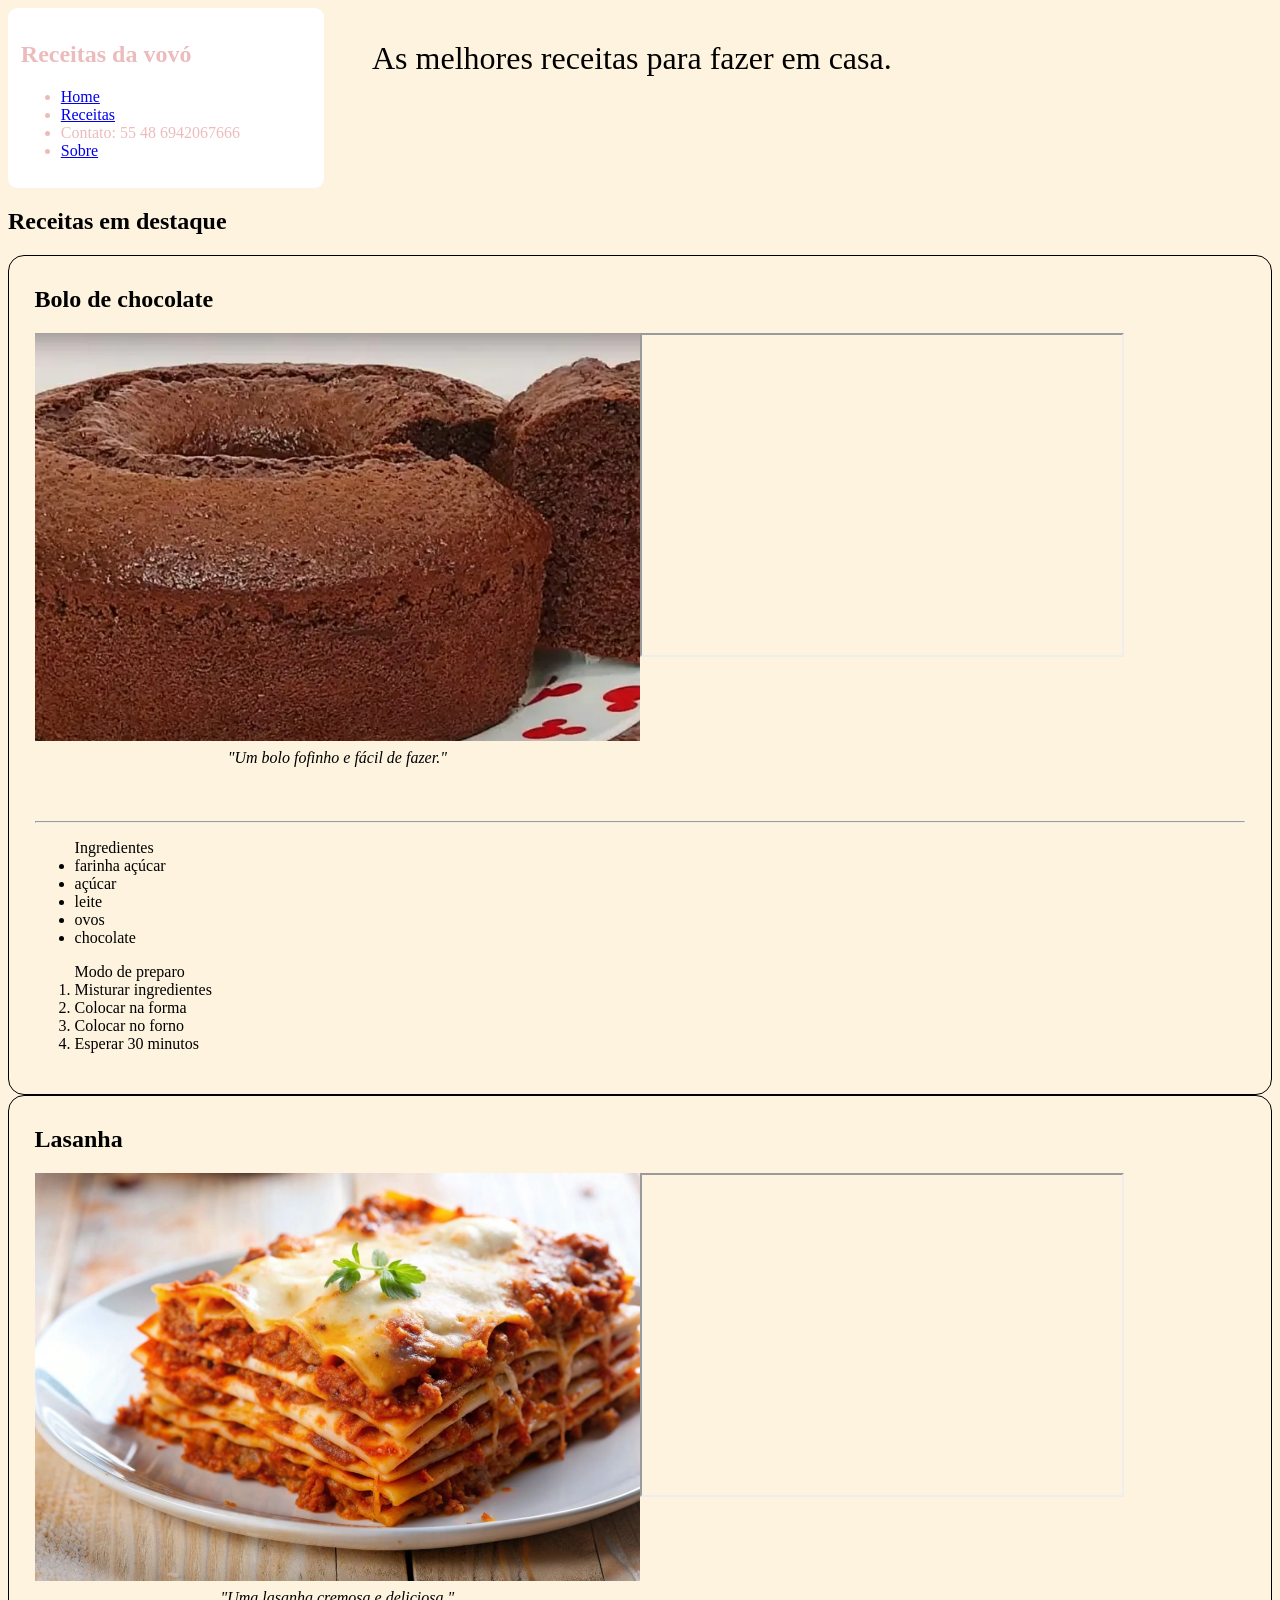
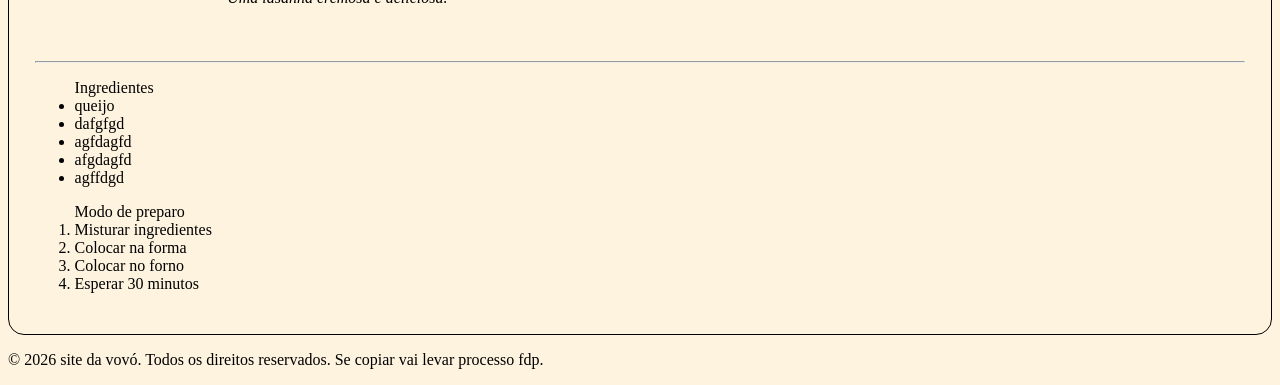
<file: site receitas da vovo/index.html>
<!DOCTYPE html>
<html lang="en">
<head>
    <link rel="stylesheet" href="styles.css">
    <meta charset="UTF-8">
    <meta name="viewport" content="width=device-width, initial-scale=1.0">
    <title>RECEITAS DA VOVÓ</title>
</head>
<body>
    
    <nav>
        <div class="container-1">
            <div class="navbar">
                <div class="options">
                    <h1>Receitas da vovó</h1>
                    <ul>
                        <li><a href="index.html">Home</a></li>
                        <li><a href="pages/receitas.html">Receitas</a></li>
                        <li>Contato: 55 48 6942067666</li>
                        <li><a href="pages/about.html">Sobre</a></li>
                    </ul>
                </div>
            </div>
            <div class="navbar">
                <div class="desc-n">
                    <p>As melhores receitas para fazer em casa.</p>
                </div>
            </div>
        </div>
    </nav>

    <main>
        <div class="receita-p">
            <h2><b>Receitas em destaque</b></h2>
            <article class="receita">
                <h2>Bolo de chocolate</h2>
                <div class="container-2">
                    <div class="element-1">
                        <img class="bolo" src="bolo.webp">              
                        <p><i>"Um bolo fofinho e fácil de fazer."</i></p>
                    </div>
                    <div class="element-2">
                        <iframe src="https://www.youtube.com/embed/QFMxJWh3mqE" class="video"></iframe>
                    </div>
                </div>
                
                <hr>

                <div class="ingredientes">
                    <ul>Ingredientes
                        <li>farinha açúcar</li>
                        <li>açúcar</li>
                        <li>leite</li>
                        <li>ovos</li>
                        <li>chocolate</li>
                    </ul>
                </div>
                                
                <div class="preparo">
                    <ol>Modo de preparo
                        <li>Misturar ingredientes</li>
                        <li>Colocar na forma</li>
                        <li>Colocar no forno</li>
                        <li>Esperar 30 minutos</li>
                    </ol>
                </div>


            </article>
        </div>

        <div class="receita-p">
            <article class="receita">
                <h2>Lasanha</h2>
                <div class="container-2">
                    <div class="element-1">
                        <img class="bolo" src="lasanha.jpg">              
                        <p><i>"Uma lasanha cremosa e deliciosa."</i></p>
                    </div>
                    <div class="element-2">
                        <iframe src="https://www.youtube.com/embed/QFMxJWh3mqE" class="video"></iframe>
                    </div>
                </div>
                
                <hr>

                <div class="ingredientes">
                    <ul>Ingredientes
                        <li>queijo</li>
                        <li>dafgfgd</li>
                        <li>agfdagfd</li>
                        <li>afgdagfd</li>
                        <li>agffdgd</li>
                    </ul>
                </div>
                                
                <div class="preparo">
                    <ol>Modo de preparo
                        <li>Misturar ingredientes</li>
                        <li>Colocar na forma</li>
                        <li>Colocar no forno</li>
                        <li>Esperar 30 minutos</li>
                    </ol>
                </div>


            </article>
        </div>
        
        
    </main>

    <footer>
        <p>&copy; 2026 site da vovó. Todos os direitos reservados. Se copiar vai levar processo fdp.</p>
    </footer>

    <script src="script.js"></script>
</body>
</html>
</file>
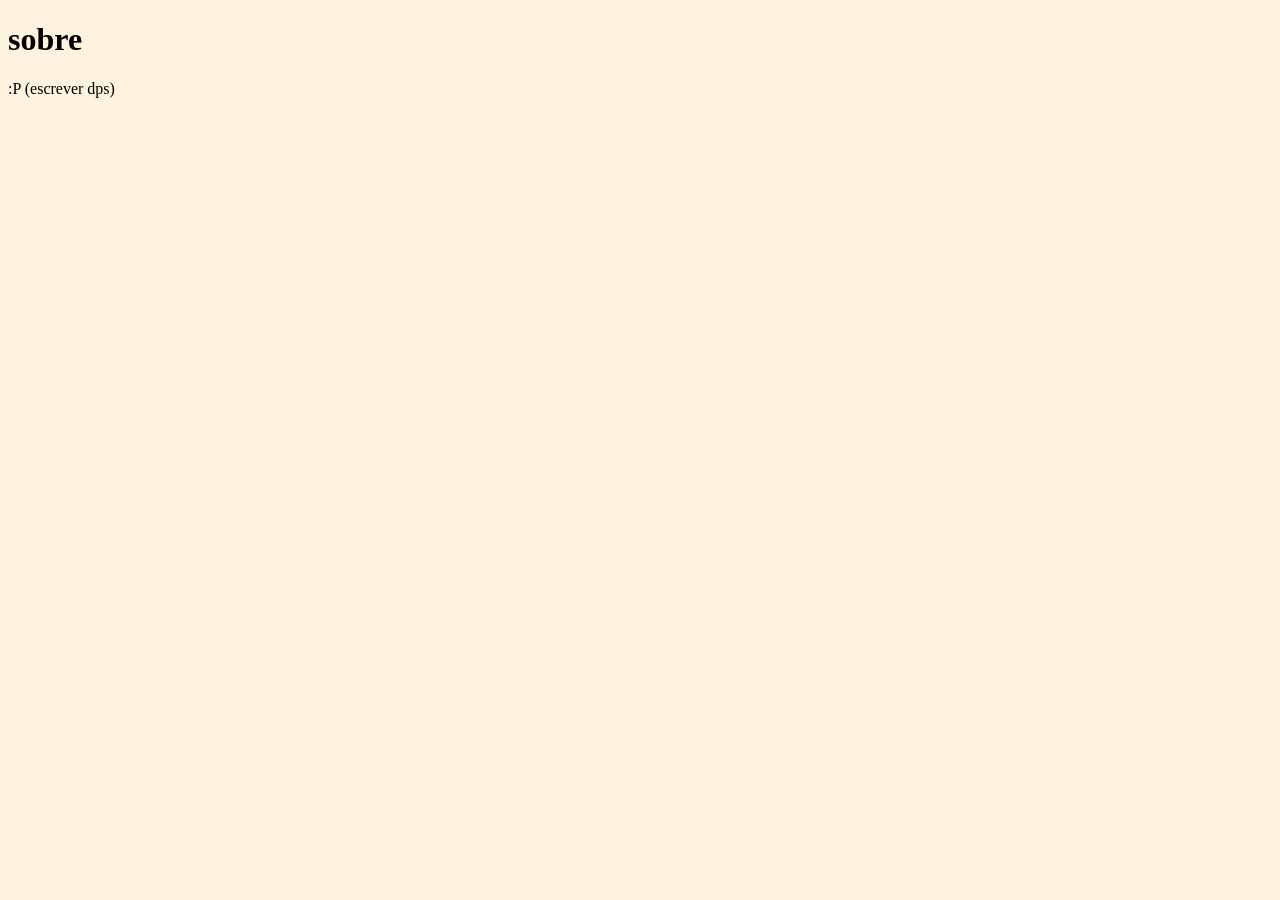
<file: site receitas da vovo/pages/about.html>
<!DOCTYPE html>
<html lang="en">
<head>
    <link rel="stylesheet" href="../styles.css">
    <meta charset="UTF-8">
    <meta name="viewport" content="width=device-width, initial-scale=1.0">
    <title>Document</title>
</head>
<body>
    <h1>sobre</h1>
    
    :P (escrever dps)
</body>
</html>
</file>
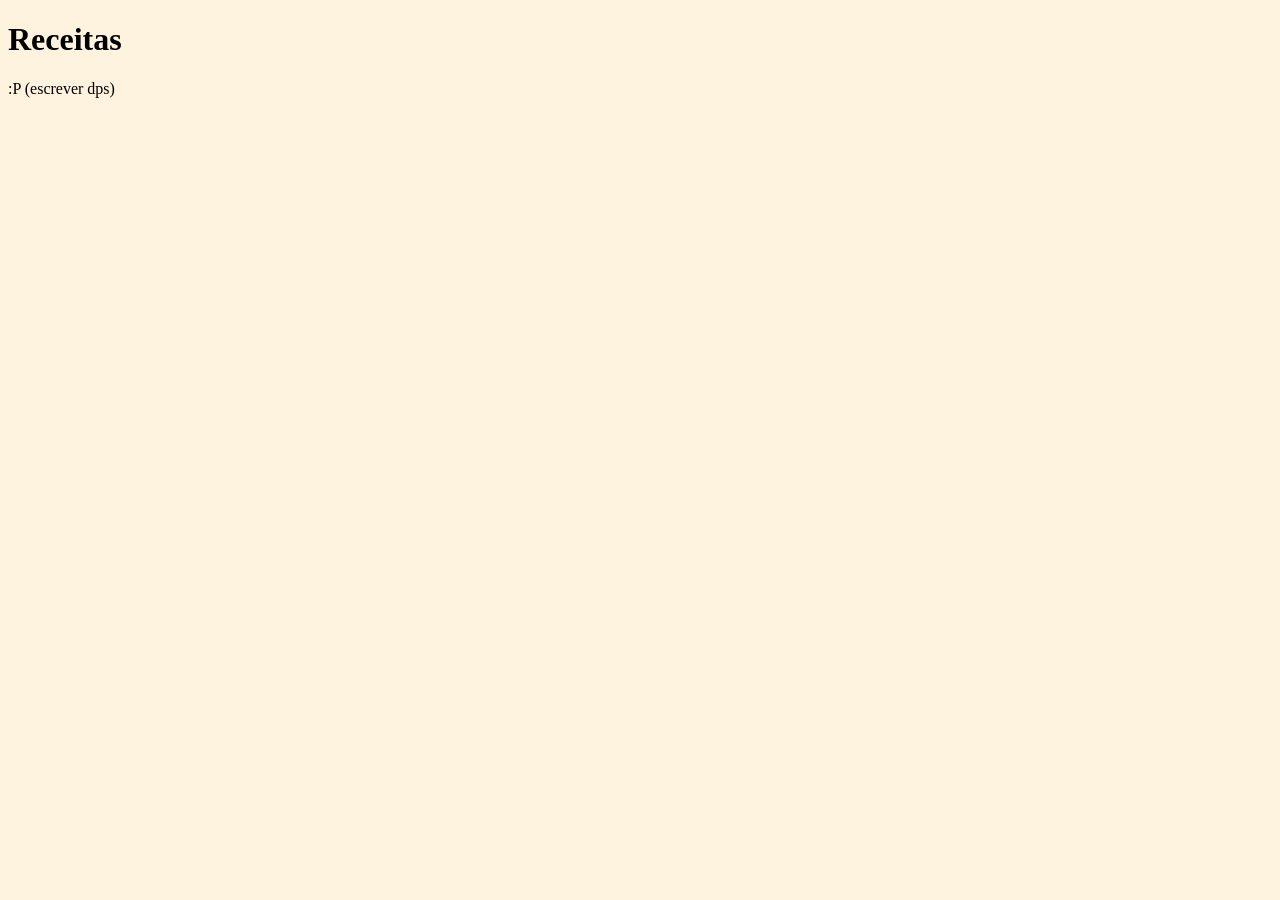
<file: site receitas da vovo/pages/receitas.html>
<!DOCTYPE html>
<html lang="en">
<head>
    <link rel="stylesheet" href="../styles.css">
    <meta charset="UTF-8">
    <meta name="viewport" content="width=device-width, initial-scale=1.0">
    <title>Document</title>
</head>
<body>
    <h1>Receitas</h1>
    :P (escrever dps)
</body>
</html>
</file>
<file: site receitas da vovo/styles.css>
body {
    background-color: rgb(253, 243, 223);
}

.receita {
    border: black 0.005rem solid;
    border-radius: 1rem;
    padding: 1.6rem;
    padding-top: 0.6rem;
}

.container-1 {
    display: grid;
    grid-template-columns: 1fr 3fr;
}

.navbar {
    color: rgb(236, 188, 188);
}

.options {
    background-color: rgb(255, 255, 255);
    padding: 0.8rem;
    border-radius: 0.6rem;
}

.desc-n {
    display:flex;
    color: black;
    font-size: 2rem;
    padding-left: 3rem;
}

.element-2 {
}

.video {
    height: 20em;
    width: 30em;
}

.container-2 {
    height: 30em;
    display: grid;
    grid-template-columns: 1fr 1fr;
}

.element-1 {
    display: flex;
    flex-direction: column;

    overflow: hidden;
}

.bolo {
    width: 100%;
    height: 85%;

    object-fit: cover;

    display: block;
}

.element-1 p {
    height: 2%;

    margin: 0;
    padding: 0.5rem;

    text-align: center;
}
</file>
